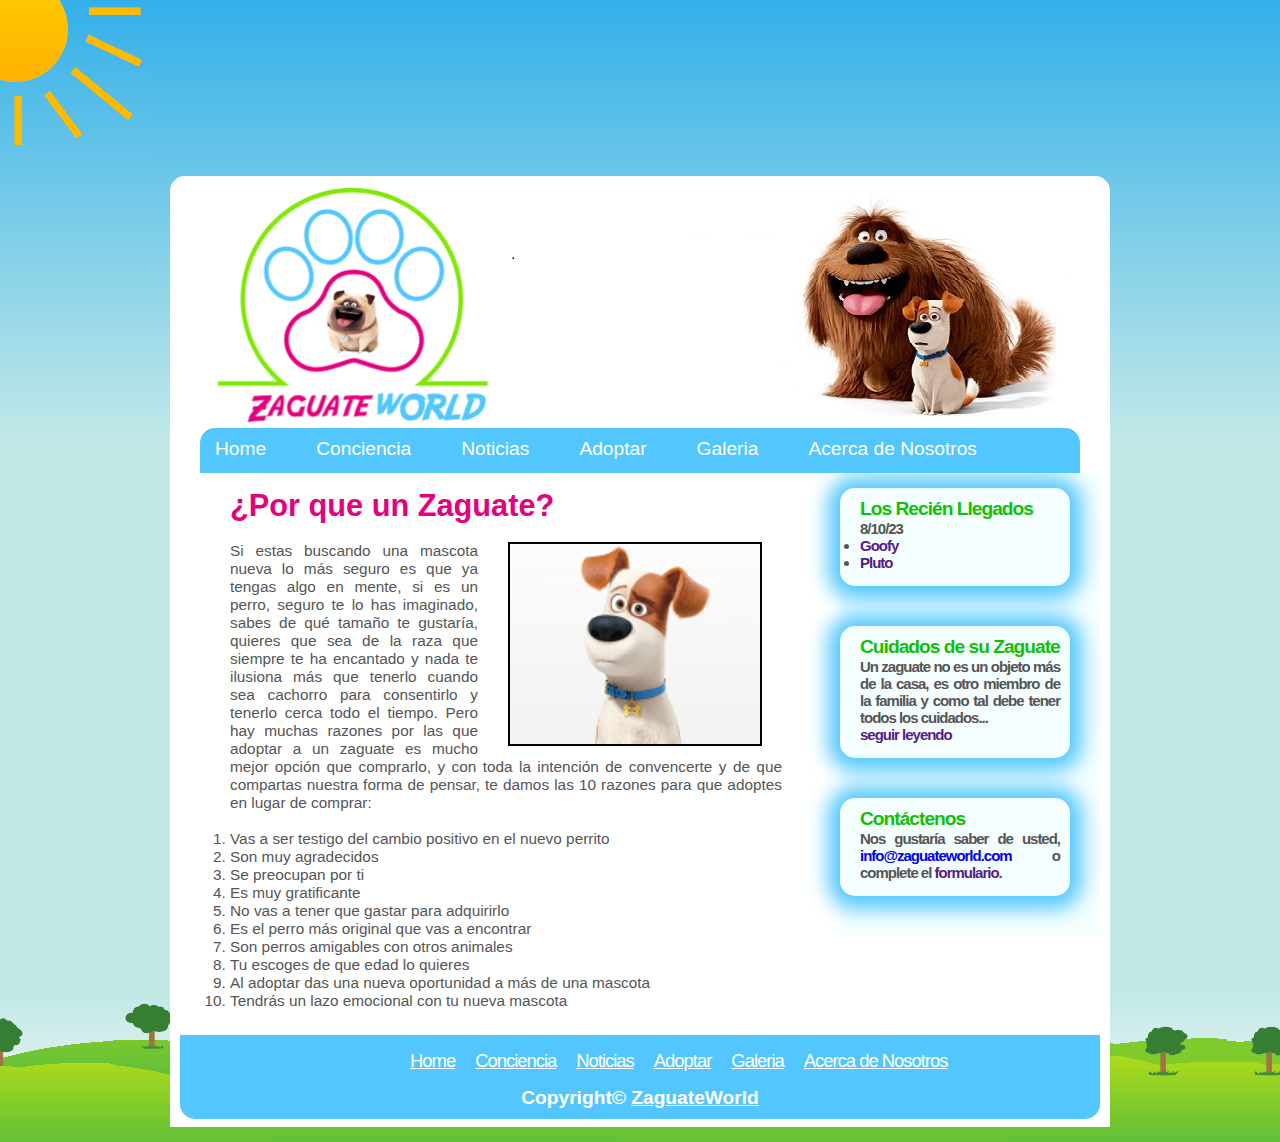
<file: index.html>
﻿<!DOCTYPE html>
<html>
  <head>
    <title>Zaguate World</title>
    <meta name="description" content="El Website de los Zaguates" />
    <meta name="keywords" content="Zaguate, perro, perrito, adoptar" />
    <meta http-equiv="content-type" content="text/html; charset=UTF-8" />
    <link rel="stylesheet" type="text/css" href="css/home.css" />
  </head>

  <body>
    <img src="images/sun.png" alt="sunshine" />

    <div id="container">
      <div id="main">
        <!--Cabecera-->
        <header>
          <img src="images/logo.png" alt="" />
        </header>

        <!--Navegacion-->
        <nav>
          <ul>
            <li><a href="index.html">Home</a></li>
            <li><a href="conciencia.html">Conciencia</a></li>
            <li><a href="noticias.html">Noticias</a></li>

            <li class="especial">
              <a href="">Adoptar</a>
              <ul>
                <li><a href="zaguatesPequeños.html">Zaguates Pequeños</a></li>
                <li><a href="zaguatesMedianos.html">Zaguates Medianos</a></li>
                <li><a href="zaguatesGrandes.html">Zaguates Grandes</a></li>
              </ul>
            </li>

            <li><a href="galeria.html">Galeria</a></li>
            <li><a href="nosotros.html">Acerca de Nosotros</a></li>
          </ul>
        </nav>

        <main>
          <div class="columnaDerecha">
            <!--Columnas de la derecha-->
            <aside class="recuadro">
              <h2>Los Recién Llegados</h2>
              <h3><time>8/10/23</time></h3>
              <ul>
                <li>
                  <b>
                    <a href="">Goofy</a>
                  </b>
                </li>
                <li>
                  <b>
                    <a href="">Pluto</a>
                  </b>
                </li>
              </ul>
            </aside>

            <aside class="recuadro">
              <h2>Cuidados de su Zaguate</h2>
              <h3>
                Un zaguate no es un objeto más de la casa, es otro miembro de la
                familia y como tal debe tener todos los cuidados... <br />
                <a href=""> seguir leyendo</a>
              </h3>
            </aside>

            <aside class="recuadro">
              <h2>Contáctenos</h2>
              <h3>
                Nos gustaría saber de usted,
                <a href="mailto:info@zaguateworld.com">info@zaguateworld.com</a>
                o complete el <a href="">formulario</a>.
              </h3>
            </aside>
          </div>

          <!--Columnas de la derecha-->

          <!--Contenido principal-->
          <article>
            <h1>¿Por que un Zaguate?</h1>
            <br />
            <img src="images/Animado05.png" alt="" />
            <p>
              Si estas buscando una mascota nueva lo más seguro es que ya tengas
              algo en mente, si es un perro, seguro te lo has imaginado, sabes
              de qué tamaño te gustaría, quieres que sea de la raza que siempre
              te ha encantado y nada te ilusiona más que tenerlo cuando sea
              cachorro para consentirlo y tenerlo cerca todo el tiempo. Pero hay
              muchas razones por las que adoptar a un zaguate es mucho mejor
              opción que comprarlo, y con toda la intención de convencerte y de
              que compartas nuestra forma de pensar, te damos las 10 razones
              para que adoptes en lugar de comprar:
            </p>
            <br />
            <ol>
              <li>Vas a ser testigo del cambio positivo en el nuevo perrito</li>
              <li>Son muy agradecidos</li>
              <li>Se preocupan por ti</li>
              <li>Es muy gratificante</li>
              <li>No vas a tener que gastar para adquirirlo</li>
              <li>Es el perro más original que vas a encontrar</li>
              <li>Son perros amigables con otros animales</li>
              <li>Tu escoges de que edad lo quieres</li>
              <li>Al adoptar das una nueva oportunidad a más de una mascota</li>
              <li>Tendrás un lazo emocional con tu nueva mascota</li>
            </ol>
          </article>
        </main>

        <!--Pie de Página-->
        <footer>
          <ul>
            <li><a href="index.html">Home</a></li>
            <li><a href="conciencia.html">Conciencia</a></li>
            <li><a href="noticias.html">Noticias</a></li>
            <li><a href="index.html">Adoptar</a></li>
            <li><a href="galeria.html">Galeria</a></li>
            <li><a href="nosotros.html">Acerca de Nosotros</a></li>
          </ul>

          <h2>Copyright&copy; <a href="">ZaguateWorld</a></h2>

        </footer>
      </div>
    </div>

    <div></div>
  </body>
</html>
</file>
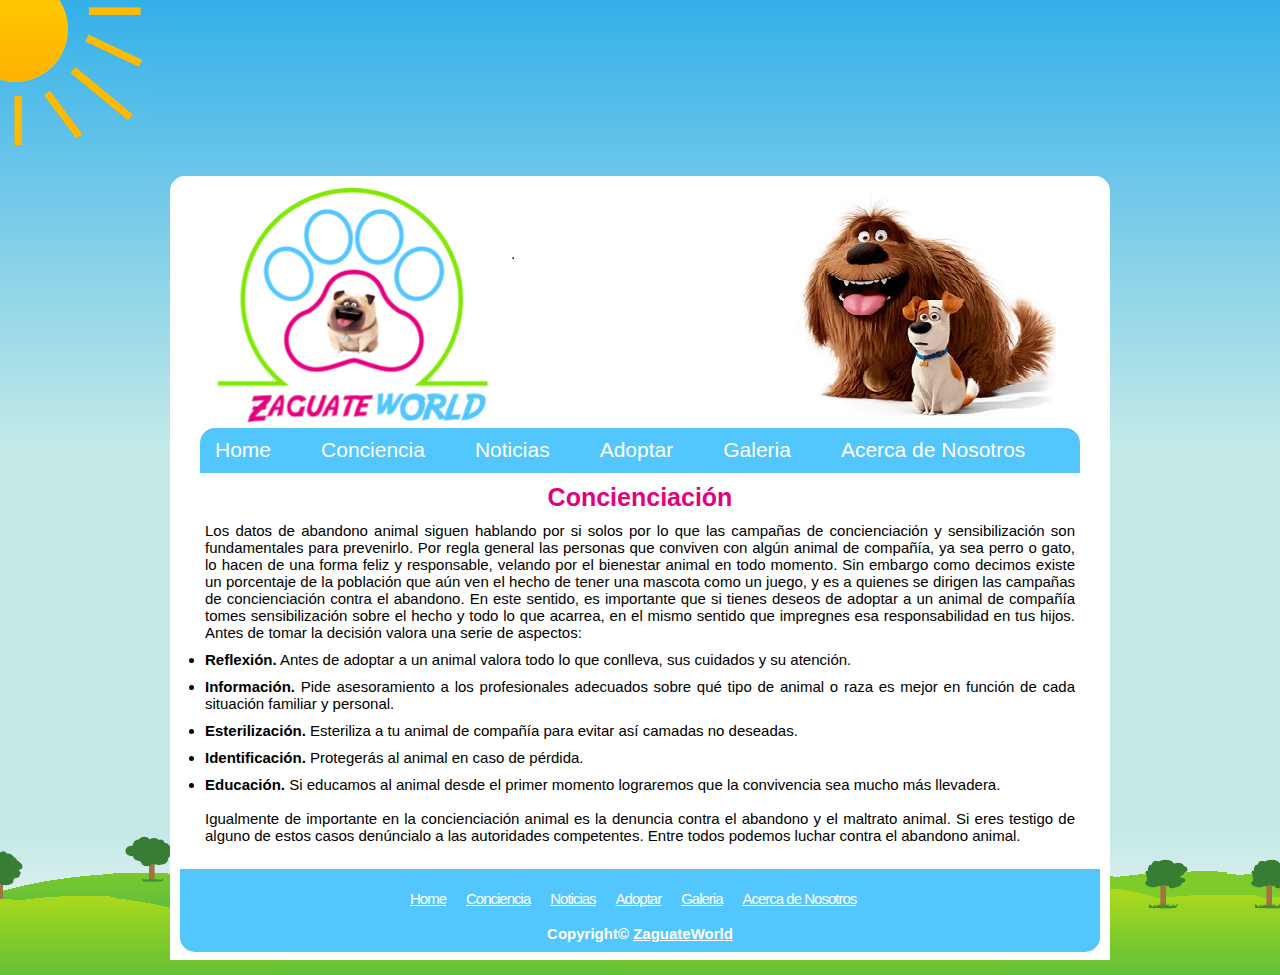
<file: conciencia.html>
<!DOCTYPE html>
<html lang="en">
  <head>
    <title>Conciencia</title>
    <meta charset="UTF-8" />
    <meta name="viewport" content="width=device-width, initial-scale=1.0" />
    <meta name="description" content="El Website de los Zaguates" />
    <meta name="keywords" content="Zaguate, perro, perrito, adoptar" />
    <meta http-equiv="content-type" content="text/html; charset=UTF-8" />
    <link rel="stylesheet" type="text/css" href="css/home.css" />
    <link rel="stylesheet" type="text/css" href="css/conciencia.css" />
  </head>
  <body>
    <img src="../images/sun.png" alt="sunshine" />

    <div id="container">
      <div id="main">
        <!--Cabecera-->
        <header>
          <img src="images/logo.png" alt="" />
        </header>

        <nav>
          <ul>
            <li><a href="index.html">Home</a></li>
            <li><a href="conciencia.html">Conciencia</a></li>
            <li><a href="noticias.html">Noticias</a></li>

            <li class="especial">
              <a href="">Adoptar</a>
              <ul>
                <li><a href="zaguatesPequeños.html">Zaguates Pequeños</a></li>
                <li><a href="zaguatesMedianos.html">Zaguates Medianos</a></li>
                <li><a href="zaguatesGrandes.html">Zaguates Grandes</a></li>
              </ul>
            </li>

            <li><a href="galeria.html">Galeria</a></li>
            <li><a href="nosotros.html">Acerca de Nosotros</a></li>
          </ul>
        </nav>

        <!--Navegacion-->
        <div class="main">
          <h1>Concienciación</h1>

          <p>
            Los datos de abandono animal siguen hablando por si solos por lo que
            las campañas de concienciación y sensibilización son fundamentales
            para prevenirlo. Por regla general las personas que conviven con
            algún animal de compañía, ya sea perro o gato, lo hacen de una forma
            feliz y responsable, velando por el bienestar animal en todo
            momento. Sin embargo como decimos existe un porcentaje de la
            población que aún ven el hecho de tener una mascota como un juego, y
            es a quienes se dirigen las campañas de concienciación contra el
            abandono. En este sentido, es importante que si tienes deseos de
            adoptar a un animal de compañía tomes sensibilización sobre el hecho
            y todo lo que acarrea, en el mismo sentido que impregnes esa
            responsabilidad en tus hijos. Antes de tomar la decisión valora una
            serie de aspectos:
          </p>

          <ul>
            <li>
              <b>Reflexión.</b> Antes de adoptar a un animal valora todo lo que
              conlleva, sus cuidados y su atención.
            </li>
            <li>
              <b>Información.</b> Pide asesoramiento a los profesionales
              adecuados sobre qué tipo de animal o raza es mejor en función de
              cada situación familiar y personal.
            </li>
            <li>
              <b>Esterilización.</b> Esteriliza a tu animal de compañía para
              evitar así camadas no deseadas.
            </li>
            <li>
              <b>Identificación.</b> Protegerás al animal en caso de pérdida.
            </li>
            <li>
              <b>Educación.</b> Si educamos al animal desde el primer momento
              lograremos que la convivencia sea mucho más llevadera.
            </li>

            <br />
            <p>
              Igualmente de importante en la concienciación animal es la
              denuncia contra el abandono y el maltrato animal. Si eres testigo
              de alguno de estos casos denúncialo a las autoridades competentes.
              Entre todos podemos luchar contra el abandono animal.
            </p>
          </ul>
        </div>

        <!--Pie de Página-->
        <footer>
          <ul>
            <li><a href="index.html">Home</a></li>
            <li><a href="conciencia.html">Conciencia</a></li>
            <li><a href="noticias.html">Noticias</a></li>
            <li><a href="">Adoptar</a></li>
            <li><a href="">Galeria</a></li>
            <li><a href="nosotros.html">Acerca de Nosotros</a></li>
          </ul>

          <h2>Copyright&copy; <a href="index.html">ZaguateWorld</a></h2>
        </footer>
      </div>
    </div>

    <!---->
  </body>
</html>
</file>
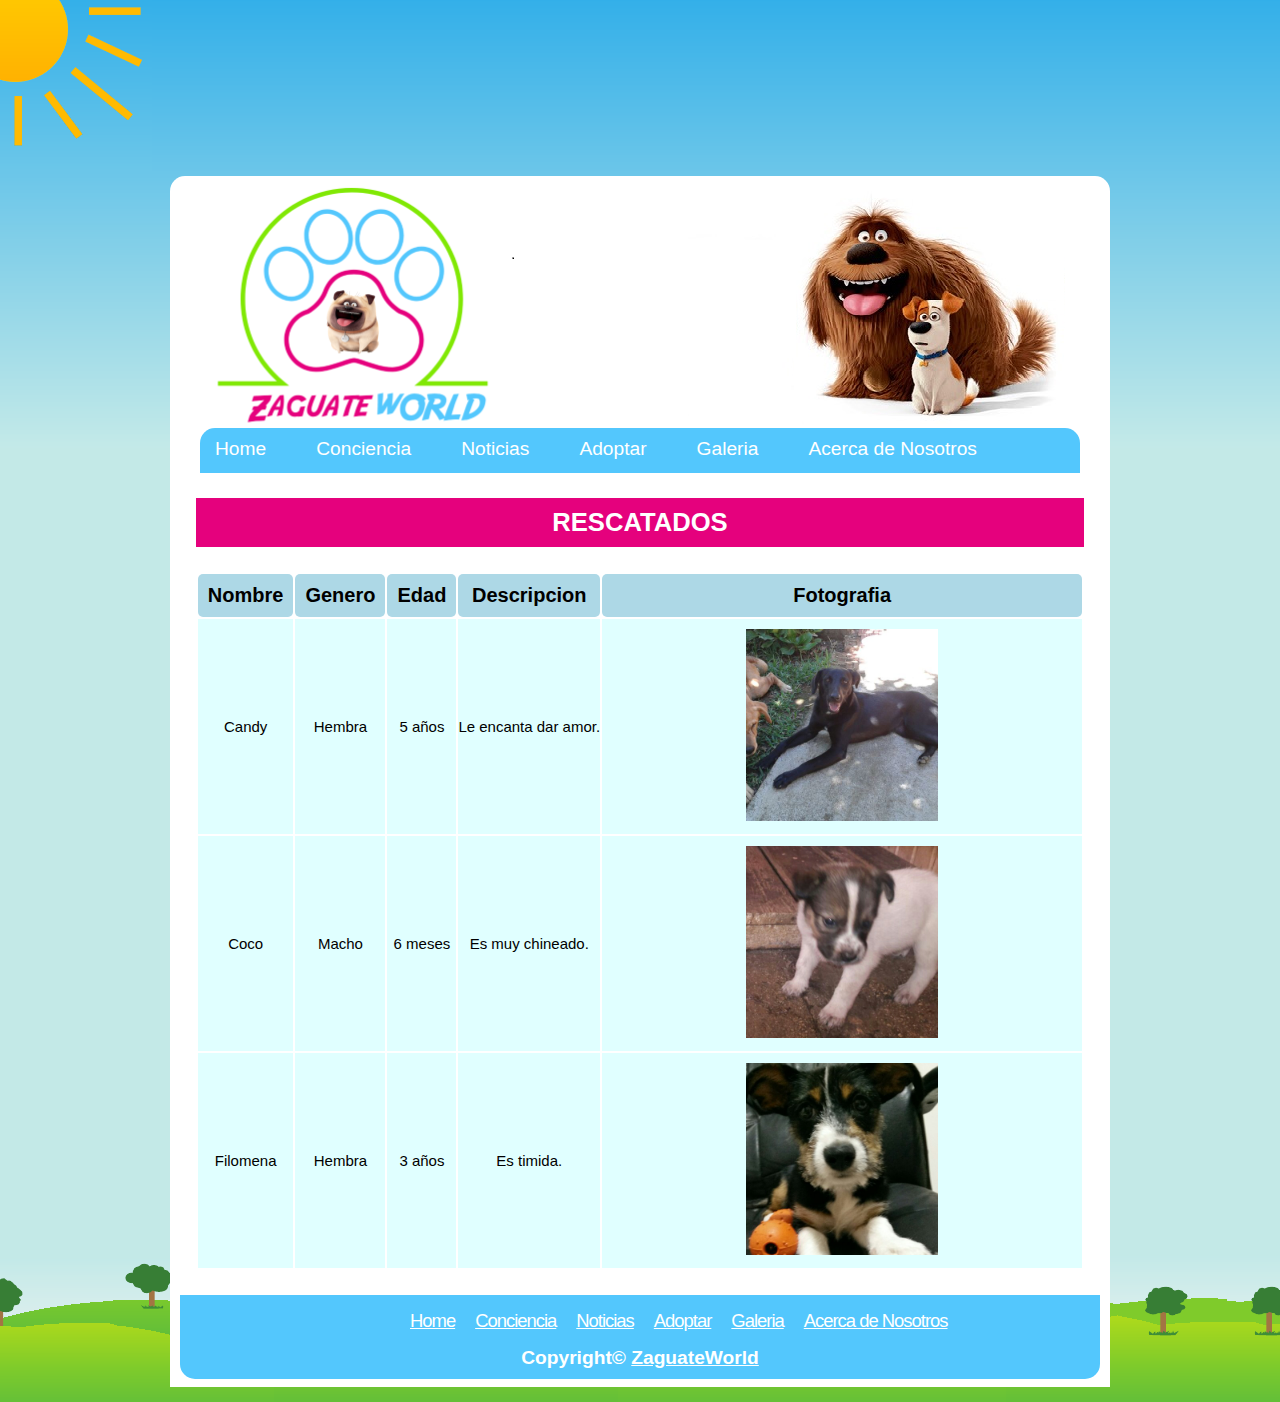
<file: galeria.html>
﻿<!DOCTYPE html>
<html>
  <head>
    <title>Zaguate World</title>
    <meta name="description" content="El Website de los Zaguates" />
    <meta name="keywords" content="Zaguate, perro, perrito, adoptar" />
    <meta http-equiv="content-type" content="text/html; charset=UTF-8" />
    <link rel="stylesheet" type="text/css" href="css/home.css" />
    <link rel="stylesheet" type="text/css" href="css/galeria.css">
  </head>

  <body>
    <img src="images/sun.png" alt="sunshine" />

    <div id="container">
      <div id="main">
        <!--Cabecera-->
        <header>
          <img src="images/logo.png" alt="" />
        </header>

        <!--Navegacion-->
        <nav>
          <ul>
            <li><a href="index.html">Home</a></li>
            <li><a href="conciencia.html">Conciencia</a></li>
            <li><a href="noticias.html">Noticias</a></li>

            <li class="especial">
              <a href="">Adoptar</a>
              <ul>
                <li><a href="zaguatesPequeños.html">Zaguates Pequeños</a></li>
                <li><a href="zaguatesMedianos.html">Zaguates Medianos</a></li>
                <li><a href="zaguatesGrandes.html">Zaguates Grandes</a></li>
              </ul>
            </li>

            <li><a href="galeria.html">Galeria</a></li>
            <li><a href="nosotros.html">Acerca de Nosotros</a></li>
          </ul>
        </nav>

        <main>
          <div class="titulo">
            <h1>Rescatados</h1>
          </div>

          <div class="container_tabla">
            <table >
              <tr >
                  <th>
                      Nombre
                  </th>
                  <th>
                      Genero
                  </th>
                  <th>
                    Edad
                  </th>
                  <th>
                    Descripcion
                  </th>
                  <th>
                    Fotografia
                  </th>
              </tr>

              <tr>
                  <td>
                    Candy
                  </td>
                  <td>
                      Hembra
                  </td>
                  <td>
                      5 años
                  </td>
                  <td>
                      Le encanta dar amor.
                  </td>
                  <td>
                      <img src="images/candy.jpg" alt="">
                  </td>
              </tr>

              <tr>
                <td>
                  Coco
                </td>
                <td>
                    Macho
                </td>
                <td>
                    6 meses
                </td>
                <td>
                    Es muy chineado.
                </td>
                <td>
                    <img src="images/coco.jpg" alt="">
                </td>
                <tr>
                  <td>
                    Filomena
                  </td>
                  <td>
                      Hembra
                  </td>
                  <td>
                      3 años
                  </td>
                  <td>
                      Es timida.
                  </td>
                  <td>
                      <img src="images/Filomena.jpg" alt="">
                  </td>
              </tr>
            </tr>
          </table>

          </div>
          
          
        </main>

        <!--Pie de Página-->
        <footer>
          <ul>
            <li><a href="index.html">Home</a></li>
            <li><a href="conciencia.html">Conciencia</a></li>
            <li><a href="noticias.html">Noticias</a></li>
            <li><a href="index.html">Adoptar</a></li>
            <li><a href="galeria.html">Galeria</a></li>
            <li><a href="nosotros.html">Acerca de Nosotros</a></li>
          </ul>

          <h2>Copyright&copy; <a href="">ZaguateWorld</a></h2>

        </footer>
      </div>
    </div>

    <div></div>
  </body>
</html>
</file>
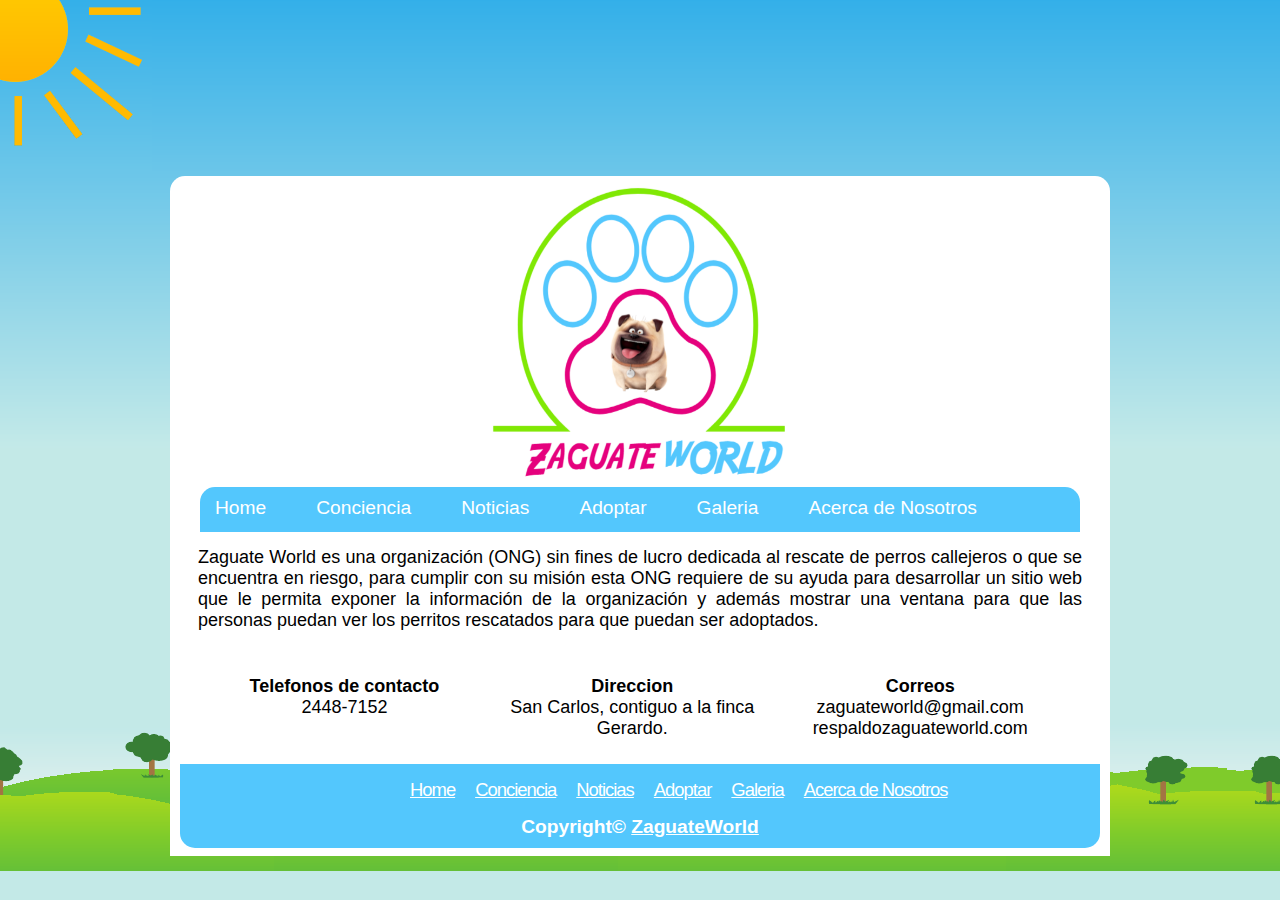
<file: nosotros.html>
<!DOCTYPE html>
<html lang="en">
  <head>
    <title>¿Quienes somos?</title>
    <meta charset="UTF-8" />
    <meta name="viewport" content="width=device-width, initial-scale=1.0" />
    <meta name="description" content="El Website de los Zaguates" />
    <meta name="keywords" content="Zaguate, perro, perrito, adoptar" />
    <meta http-equiv="content-type" content="text/html; charset=UTF-8" />
    <link rel="stylesheet" type="text/css" href="css/home.css" />
    <link rel="stylesheet" type="text/css" href="css/nosotros.css" />
  </head>
  <body>
    <img src="../images/sun.png" alt="sunshine" />

    <div id="container">
      <div id="main">
        <!--Cabecera-->
        <header>
          <img src="images/LogoTerminado.PNG" alt="" />
        </header>

        <nav>
          <ul>
            <li><a href="index.html">Home</a></li>
            <li><a href="conciencia.html">Conciencia</a></li>
            <li><a href="noticias.html">Noticias</a></li>

            <li class="especial">
              <a href="">Adoptar</a>
              <ul>
                <li><a href="zaguatesPequeños.html">Zaguates Pequeños</a></li>
                <li><a href="zaguatesMedianos.html">Zaguates Medianos</a></li>
                <li><a href="zaguatesGrandes.html">Zaguates Grandes</a></li>
              </ul>
            </li>

            <li><a href="galeria.html">Galeria</a></li>
            <li><a href="nosotros.html">Acerca de Nosotros</a></li>
          </ul>
        </nav>

        <!--Navegacion-->
        <div class="main">

          <p>
            Zaguate World es una organización (ONG) sin fines de lucro dedicada
            al rescate de perros callejeros o que se encuentra en riesgo, para
            cumplir con su misión esta ONG requiere de su ayuda para desarrollar
            un sitio web que le permita exponer la información de la
            organización y además mostrar una ventana para que las personas
            puedan ver los perritos rescatados para que puedan ser adoptados.
          </p>

          <br>

          <div class="article_main">

            <article class="info">
              <p>
                <b>Telefonos de contacto</b> <br>
                2448-7152
              </p>
            </article>

            <article class="info">
              <p>
                <b>Direccion</b> <br>
                San Carlos, contiguo a la finca Gerardo.
              </p>
            </article>

            <article class="info">
              <p>
                <b>Correos</b> <br>
                zaguateworld@gmail.com <br>
                respaldozaguateworld.com
              </p>
            </article>

          </div>

          <!--Insertar tabla-->

        </div>

        <!--Pie de Página-->
        <footer>
          <ul>
            <li><a href="index.html">Home</a></li>
            <li><a href="conciencia.html">Conciencia</a></li>
            <li><a href="noticias.html">Noticias</a></li>
            <li><a href="">Adoptar</a></li>
            <li><a href="galeria.html">Galeria</a></li>
            <li><a href="nosotros.html">Acerca de Nosotros</a></li>
          </ul>

          <h2>Copyright&copy; <a href="index.html">ZaguateWorld</a></h2>
        </footer>
      </div>
    </div>

    <!---->
  </body>
</html>
</file>
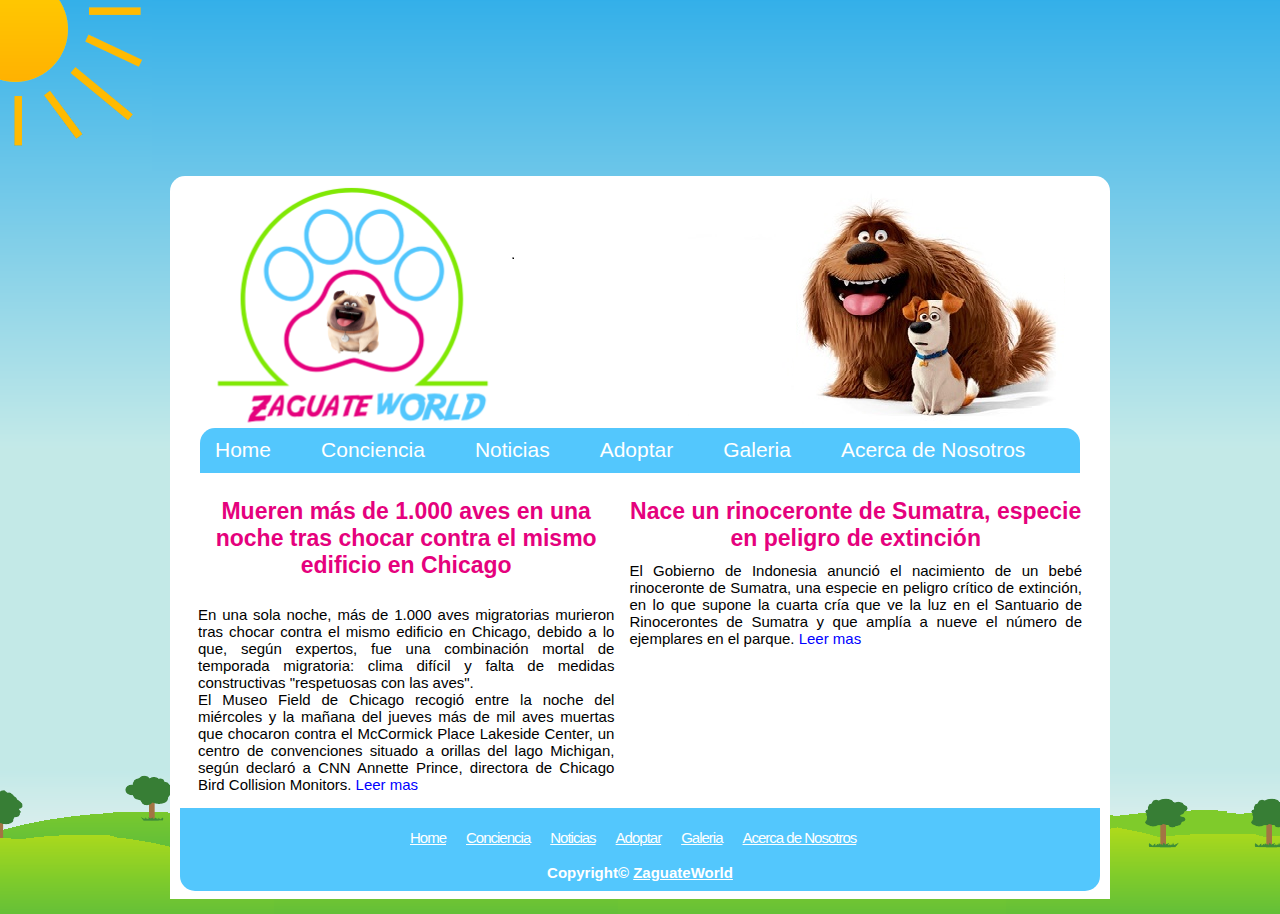
<file: noticias.html>
<!DOCTYPE html>
<html lang="en">
  <head>
    <title>Noticias</title>
    <meta charset="UTF-8" />
    <meta name="viewport" content="width=device-width, initial-scale=1.0" />
    <meta name="description" content="El Website de los Zaguates" />
    <meta name="keywords" content="Zaguate, perro, perrito, adoptar" />
    <meta http-equiv="content-type" content="text/html; charset=UTF-8" />
    <link rel="stylesheet" type="text/css" href="css/home.css" />
    <link rel="stylesheet" type="text/css" href="css/noticias.css" />
  </head>
  <body>
    <img src="../images/sun.png" alt="sunshine" />

    <div id="container">
      <div id="main">
        <!--Cabecera-->
        <header>
          <img src="images/logo.png" alt="" />
        </header>

        <nav>
          <ul>
            <li><a href="index.html">Home</a></li>
            <li><a href="conciencia.html">Conciencia</a></li>
            <li><a href="noticias.html">Noticias</a></li>

            <li class="especial">
              <a href="">Adoptar</a>
              <ul>
                <li><a href="zaguatesPequeños.html">Zaguates Pequeños</a></li>
                <li><a href="zaguatesMedianos.html">Zaguates Medianos</a></li>
                <li><a href="zaguatesGrandes.html">Zaguates Grandes</a></li>
              </ul>
            </li>

            <li><a href="galeria.html">Galeria</a></li>
            <li><a href="nosotros.html">Acerca de Nosotros</a></li>
          </ul>
        </nav>

        <!--Navegacion-->
        <div class="main">
          <div class="noticiaDerecha">
            <h1>
              Mueren más de 1.000 aves en una noche tras chocar contra el mismo
              edificio en Chicago
            </h1>
            <br />
            <p>
              En una sola noche, más de 1.000 aves migratorias murieron tras
              chocar contra el mismo edificio en Chicago, debido a lo que, según
              expertos, fue una combinación mortal de temporada migratoria:
              clima difícil y falta de medidas constructivas "respetuosas con
              las aves".
            </p>
            <p>
              El Museo Field de Chicago recogió entre la noche del miércoles y
              la mañana del jueves más de mil aves muertas que chocaron contra
              el McCormick Place Lakeside Center, un centro de convenciones
              situado a orillas del lago Michigan, según declaró a CNN Annette
              Prince, directora de Chicago Bird Collision Monitors.

              <a
                href="https://cnnespanol.cnn.com/2023/10/10/mas-1000-aves-mueren-chocar-mismo-edificio-chicago-trax/"
                target="_blank"
              >
                Leer mas
              </a>
            </p>
          </div>

          <div class="noticiaIzquierda">
            <h1>
              Nace un rinoceronte de Sumatra, especie en peligro de extinción
            </h1>
            <p>
              El Gobierno de Indonesia anunció el nacimiento de un bebé
              rinoceronte de Sumatra, una especie en peligro crítico de
              extinción, en lo que supone la cuarta cría que ve la luz en el
              Santuario de Rinocerontes de Sumatra y que amplía a nueve el
              número de ejemplares en el parque.
              <a
                href="https://cnnespanol.cnn.com/video/nace-rinoceronte-sumatra-indonesia-ush/"
                target="_blank"
              >
                Leer mas
              </a>
            </p>
          </div>
        </div>

        <!--Pie de Página-->
        <footer>
          <ul>
            <li><a href="index.html">Home</a></li>
            <li><a href="conciencia.html">Conciencia</a></li>
            <li><a href="noticias.html">Noticias</a></li>
            <li><a href="index.html">Adoptar</a></li>
            <li><a href="galeria.html">Galeria</a></li>
            <li><a href="nosotros.html">Acerca de Nosotros</a></li>
          </ul>

          <h2>Copyright&copy; <a href="index.html">ZaguateWorld</a></h2>
        </footer>
      </div>
    </div>

    <!---->
  </body>
</html>
</file>
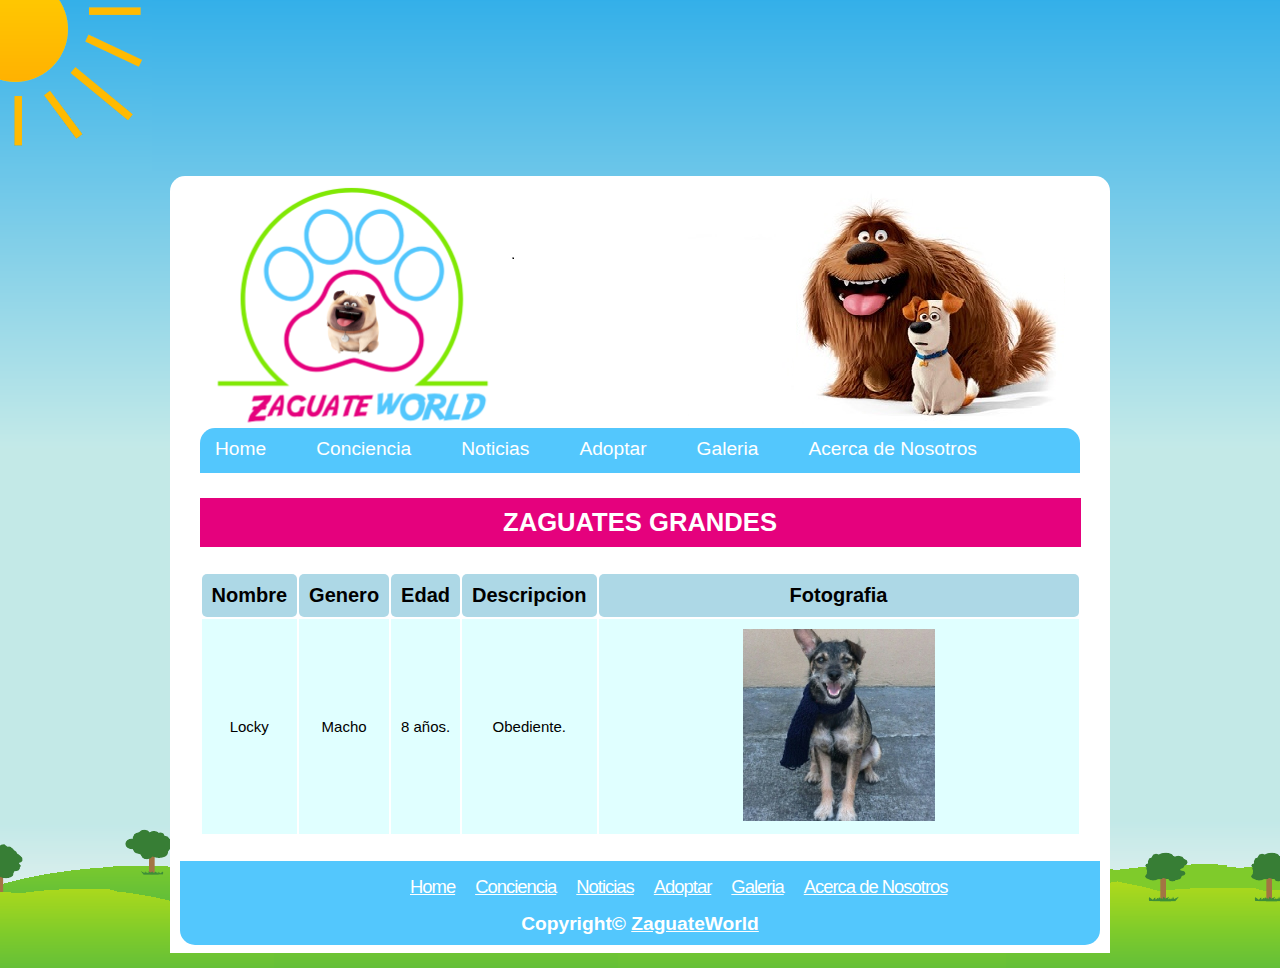
<file: zaguatesGrandes.html>
﻿<!DOCTYPE html>
<html>
  <head>
    <title>Zaguate World</title>
    <meta name="description" content="El Website de los Zaguates" />
    <meta name="keywords" content="Zaguate, perro, perrito, adoptar" />
    <meta http-equiv="content-type" content="text/html; charset=UTF-8" />
    <link rel="stylesheet" type="text/css" href="css/home.css" />
    <link rel="stylesheet" type="text/css" href="css/galeria.css">
  </head>

  <body>
    <img src="images/sun.png" alt="sunshine" />

    <div id="container">
      <div id="main">
        <!--Cabecera-->
        <header>
          <img src="images/logo.png" alt="" />
        </header>

        <!--Navegacion-->
        <nav>
          <ul>
            <li><a href="index.html">Home</a></li>
            <li><a href="conciencia.html">Conciencia</a></li>
            <li><a href="noticias.html">Noticias</a></li>

            <li class="especial">
              <a href="">Adoptar</a>
              <ul>
                <li><a href="zaguatesPequeños.html">Zaguates Pequeños</a></li>
                <li><a href="zaguatesMedianos.html">Zaguates Medianos</a></li>
                <li><a href="zaguatesGrandes.html">Zaguates Grandes</a></li>
              </ul>
            </li>

            <li><a href="galeria.html">Galeria</a></li>
            <li><a href="nosotros.html">Acerca de Nosotros</a></li>
          </ul>
        </nav>

        <main>
          <div class="titulo">
            <h1>Zaguates Grandes</h1>
          </div>

          <div class="container_tabla">
            <table >
              <tr >
                  <th>
                      Nombre
                  </th>
                  <th>
                      Genero
                  </th>
                  <th>
                    Edad
                  </th>
                  <th>
                    Descripcion
                  </th>
                  <th>
                    Fotografia
                  </th>
              </tr>

              <tr>
                <td>
                  Locky
                </td>
                <td>
                    Macho
                </td>
                <td>
                    8 años.
                </td>
                <td>
                    Obediente.
                </td>
                <td>
                    <img src="images/Locky.jpg" alt="">
                </td>
            </tr>
          </table>

          </div>
          
          
        </main>

        <!--Pie de Página-->
        <footer>
          <ul>
            <li><a href="index.html">Home</a></li>
            <li><a href="conciencia.html">Conciencia</a></li>
            <li><a href="noticias.html">Noticias</a></li>
            <li><a href="index.html">Adoptar</a></li>
            <li><a href="galeria.html">Galeria</a></li>
            <li><a href="nosotros.html">Acerca de Nosotros</a></li>
          </ul>

          <h2>Copyright&copy; <a href="">ZaguateWorld</a></h2>

        </footer>
      </div>
    </div>

    <div></div>
  </body>
</html>
</file>
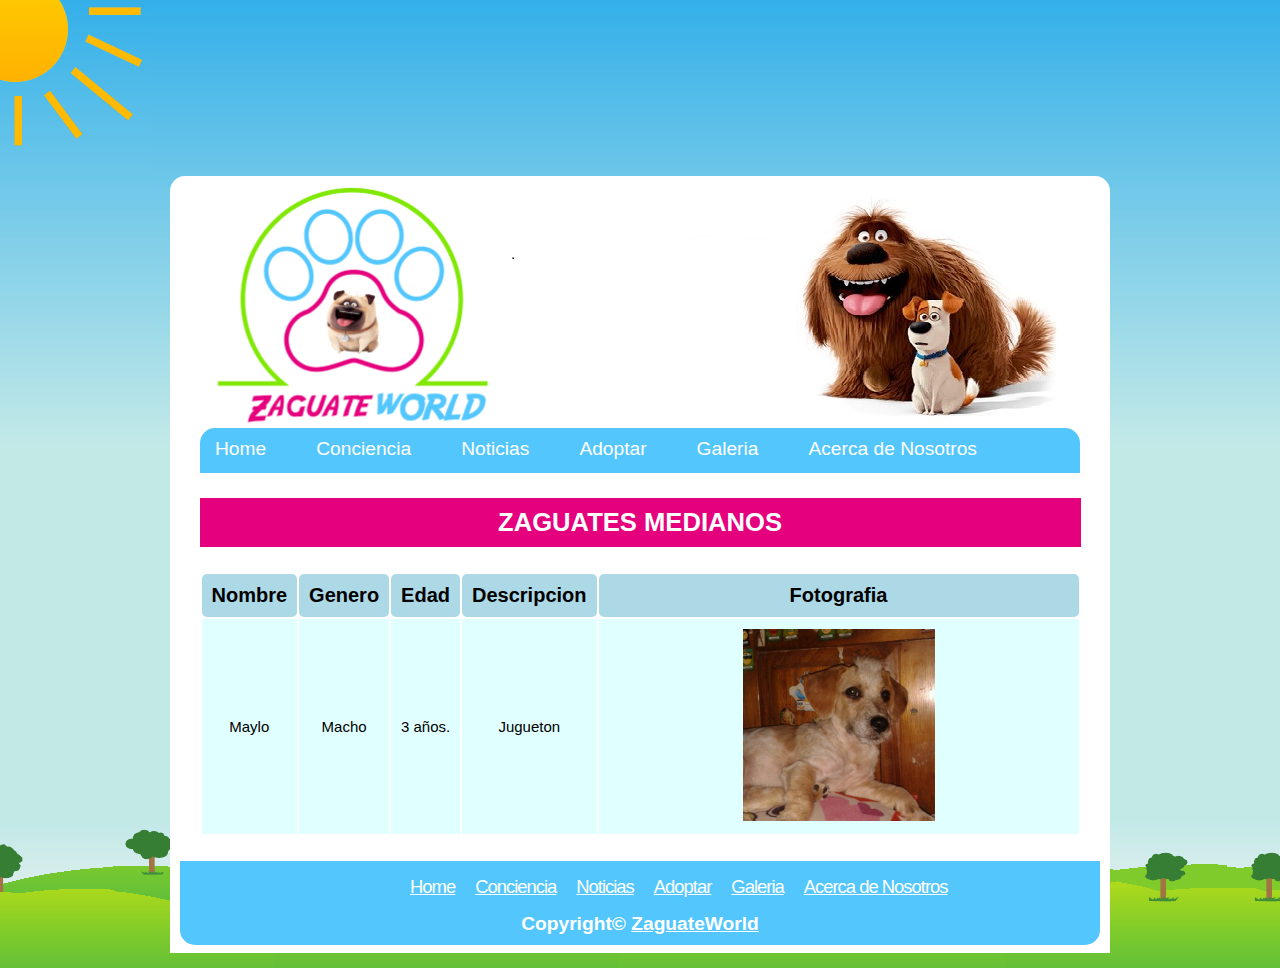
<file: zaguatesMedianos.html>
﻿<!DOCTYPE html>
<html>
  <head>
    <title>Zaguate World</title>
    <meta name="description" content="El Website de los Zaguates" />
    <meta name="keywords" content="Zaguate, perro, perrito, adoptar" />
    <meta http-equiv="content-type" content="text/html; charset=UTF-8" />
    <link rel="stylesheet" type="text/css" href="css/home.css" />
    <link rel="stylesheet" type="text/css" href="css/galeria.css">
  </head>

  <body>
    <img src="images/sun.png" alt="sunshine" />

    <div id="container">
      <div id="main">
        <!--Cabecera-->
        <header>
          <img src="images/logo.png" alt="" />
        </header>

        <!--Navegacion-->
        <nav>
          <ul>
            <li><a href="index.html">Home</a></li>
            <li><a href="conciencia.html">Conciencia</a></li>
            <li><a href="noticias.html">Noticias</a></li>

            <li class="especial">
              <a href="">Adoptar</a>
              <ul>
                <li><a href="zaguatesPequeños.html">Zaguates Pequeños</a></li>
                <li><a href="zaguatesMedianos.html">Zaguates Medianos</a></li>
                <li><a href="zaguatesGrandes.html">Zaguates Grandes</a></li>
              </ul>
            </li>

            <li><a href="galeria.html">Galeria</a></li>
            <li><a href="nosotros.html">Acerca de Nosotros</a></li>
          </ul>
        </nav>

        <main>
          <div class="titulo">
            <h1>Zaguates Medianos</h1>
          </div>

          <div class="container_tabla">
            <table >
              <tr >
                  <th>
                      Nombre
                  </th>
                  <th>
                      Genero
                  </th>
                  <th>
                    Edad
                  </th>
                  <th>
                    Descripcion
                  </th>
                  <th>
                    Fotografia
                  </th>
              </tr>

              <tr>
                <td>
                   Maylo
                </td>
                <td>
                    Macho
                </td>
                <td>
                    3 años.
                </td>
                <td>
                    Jugueton
                </td>
                <td>
                    <img src="images/Maylo.jpg" alt="">
                </td>
            </tr>
          </table>

          </div>
          
          
        </main>

        <!--Pie de Página-->
        <footer>
          <ul>
            <li><a href="index.html">Home</a></li>
            <li><a href="conciencia.html">Conciencia</a></li>
            <li><a href="noticias.html">Noticias</a></li>
            <li><a href="index.html">Adoptar</a></li>
            <li><a href="galeria.html">Galeria</a></li>
            <li><a href="nosotros.html">Acerca de Nosotros</a></li>
          </ul>

          <h2>Copyright&copy; <a href="">ZaguateWorld</a></h2>

        </footer>
      </div>
    </div>

    <div></div>
  </body>
</html>
</file>
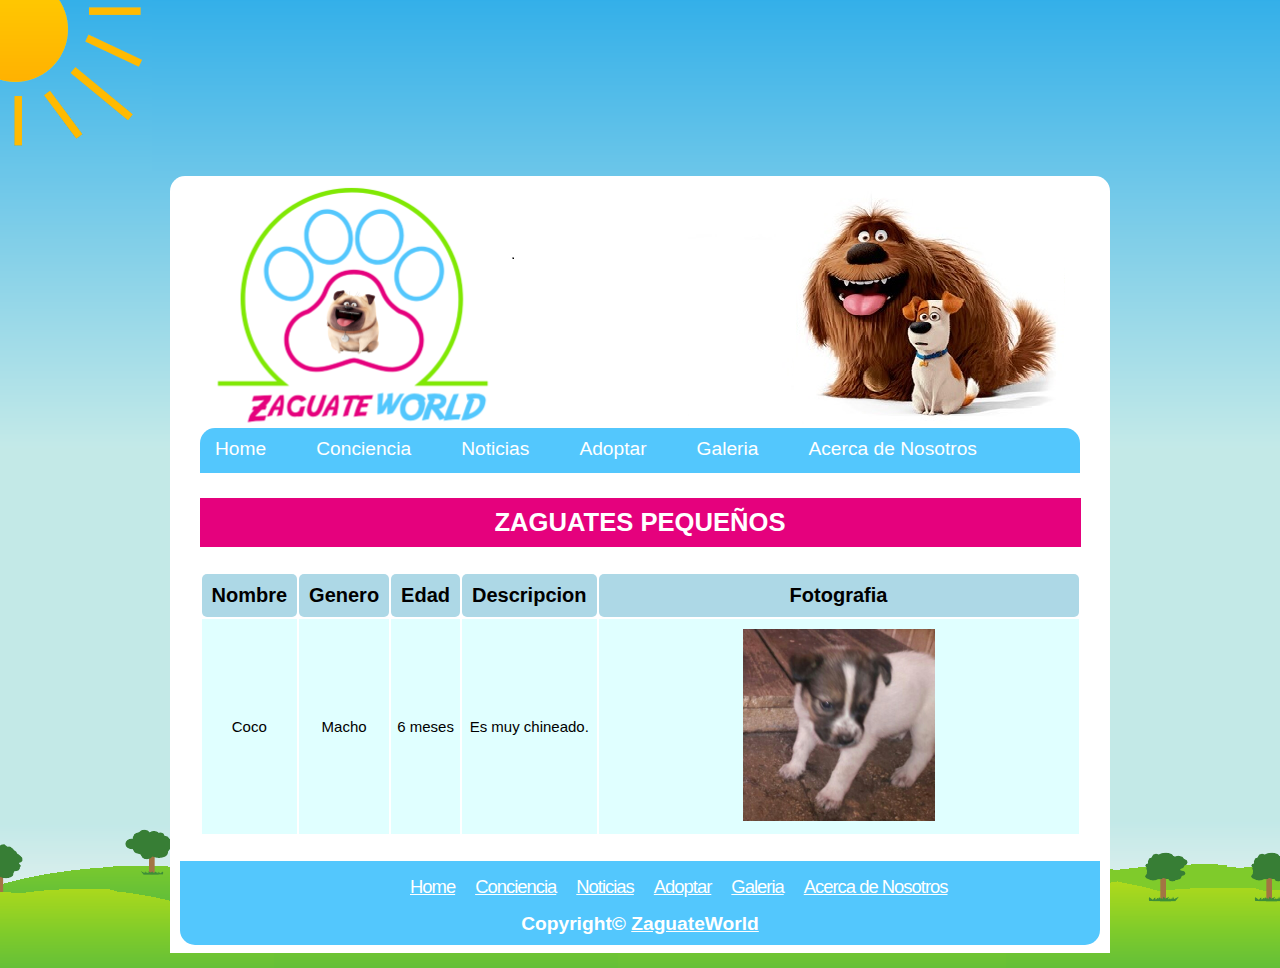
<file: zaguatesPequeños.html>
﻿<!DOCTYPE html>
<html>
  <head>
    <title>Zaguate World</title>
    <meta name="description" content="El Website de los Zaguates" />
    <meta name="keywords" content="Zaguate, perro, perrito, adoptar" />
    <meta http-equiv="content-type" content="text/html; charset=UTF-8" />
    <link rel="stylesheet" type="text/css" href="css/home.css" />
    <link rel="stylesheet" type="text/css" href="css/galeria.css">
  </head>

  <body>
    <img src="images/sun.png" alt="sunshine" />

    <div id="container">
      <div id="main">
        <!--Cabecera-->
        <header>
          <img src="images/logo.png" alt="" />
        </header>

        <!--Navegacion-->
        <nav>
          <ul>
            <li><a href="index.html">Home</a></li>
            <li><a href="conciencia.html">Conciencia</a></li>
            <li><a href="noticias.html">Noticias</a></li>

            <li class="especial">
              <a href="">Adoptar</a>
              <ul>
                <li><a href="zaguatesPequeños.html">Zaguates Pequeños</a></li>
                <li><a href="zaguatesMedianos.html">Zaguates Medianos</a></li>
                <li><a href="zaguatesGrandes.html">Zaguates Grandes</a></li>
              </ul>
            </li>

            <li><a href="galeria.html">Galeria</a></li>
            <li><a href="nosotros.html">Acerca de Nosotros</a></li>
          </ul>
        </nav>

        <main>
          <div class="titulo">
            <h1>Zaguates Pequeños</h1>
          </div>

          <div class="container_tabla">
            <table >
              <tr >
                  <th>
                      Nombre
                  </th>
                  <th>
                      Genero
                  </th>
                  <th>
                    Edad
                  </th>
                  <th>
                    Descripcion
                  </th>
                  <th>
                    Fotografia
                  </th>
              </tr>

              <tr>
                <td>
                  Coco
                </td>
                <td>
                    Macho
                </td>
                <td>
                    6 meses
                </td>
                <td>
                    Es muy chineado.
                </td>
                <td>
                    <img src="images/coco.jpg" alt="">
                </td>
            </tr>
          </table>

          </div>
          
          
        </main>

        <!--Pie de Página-->
        <footer>
          <ul>
            <li><a href="index.html">Home</a></li>
            <li><a href="conciencia.html">Conciencia</a></li>
            <li><a href="noticias.html">Noticias</a></li>
            <li><a href="index.html">Adoptar</a></li>
            <li><a href="galeria.html">Galeria</a></li>
            <li><a href="nosotros.html">Acerca de Nosotros</a></li>
          </ul>

          <h2>Copyright&copy; <a href="">ZaguateWorld</a></h2>

        </footer>
      </div>
    </div>

    <div></div>
  </body>
</html>
</file>
<file: css/home.css>
@font-face {
  font-family: Yanone Kaffeesatz;
  src: url("../fonts/YanoneKaffeesatz-Regular.eot");
  src: local("Yanone Kaffeesatz"), url("../fonts/YanoneKaffeesatz-Regular.ttf");
}

html {
  height: 100%;
}

* {
  padding: 0;
  margin: 0;
}

article,
aside,
figure,
footer,
header,
hgroup,
nav
section {
  display: block;
}

body {
  height: auto;
  font: normal 0.8em arial, sans-serif;
  background: #c4e9e8 url(../images/back.png) repeat-x;
  color: #555;
}

a {
  text-decoration: none;
}

nav {
  width: 880px;
  height: 45px;
  background-color: #53c7fd;
  border-top-right-radius: 15px;
  border-top-left-radius: 15px;
}

footer{
  background-color: #53c7fd;
  width: 920px;
  border-bottom-right-radius: 15px;
  border-bottom-left-radius: 15px;
  text-align: center;
}

footer ul{
  font-size: larger;
  margin-left: 230px;
  list-style: none;
  display: flex;
  flex-direction: row;
}

footer li{
  text-align: center;
  padding-top: 15px;
  margin-right: 20px;
  margin-bottom: 5px;
  font-size: larger;
  letter-spacing: -1px;
  color: white;
}

footer a{
  color: white;
  text-decoration: underline;
}

footer h2{
  margin: 10px;
  color: white;
}

#container {
  height: auto;
  display: flex;
  flex-direction: column;
  align-items: center;
  text-align: justify;
  text-justify: inter-word;
  background: transparent url(../images/grass.png) repeat-x bottom;
}

#main {
  background-color: #fff;
  width: 920px;
  display: flex;
  flex-direction: column;
  align-items: center;
  justify-content: stretch;
  margin-bottom: 15px;
  padding: 8px 10px 8px 10px;
  border-radius: 15px;
  border-bottom-left-radius: 0px;
  border-bottom-right-radius: 0px;
}

nav li a {
  font-size: 150%;
  color: #fff;
  margin-right: 20px;
  padding: 10px 15px;
  float: left;  
}


nav a:hover {
  color: #e5017d;
}

nav li{
  list-style: none;
}

nav li ul{
  display: none;
  position: absolute;
  min-width: 100px;
  margin-left: 362px;
  margin-top: 44px;
}

nav li:hover ul{
  background-color: #53c7fd;
  display: block;
}

.columnaDerecha {
  background-color: #f5feff;
  float: right;
}

.recuadro{
  margin-top: 15px;
  margin-bottom: 40px;
  margin-right: 30px;
  padding: 10px 10px 15px 20px;
  border-radius: 15px;
  box-shadow: 0px 1px 20px 12px   #53c7fd;
  width: 200px;
  letter-spacing: -1px;
}

.columnaDerecha li{
  font-size: 15px;
}

.columnaDerecha h2{
  color:  #11c008;
}

article{
  font-size: larger;
  float: left;
  width: 60%;
  margin-left: 50px;
  margin-top: 15px;
  margin-bottom: 25px;
}

article img{
  float: right;
  width: 250px;
  height: 200px;
  margin-left: 30px;
  margin-right: 20px;
  border: 2px solid black;
}

article h1{
  color: #E5017D;
}
</file>
<file: css/conciencia.css>
*{
    color: black;
    font-size: 15px;
}

h1{
    margin-top: 10px;
    margin-bottom: 10px;
    text-align: center;
    color: #e5017d;
    font-size: 25px;
}

.main{
    margin-left: 25px;
    margin-right: 25px;
    margin-bottom: 25px;
    text-align: justify;   
}

.main li{
    margin-top: 10px;
}

nav li{
    font-size: 14px;
}
</file>
<file: css/galeria.css>
.titulo{
    background-color: #e5017d;
    text-align: center;
    width: 100%;
    padding-left: 0%;
    padding-right: 0%;
    margin-left: 0%;    
}

main h1{
    text-transform: uppercase;
    margin-top: 25px;
    margin-bottom: 25px;
    padding-top: 10px;
    padding-bottom: 10px;
    color: white;
}
table{
    margin-bottom: 25px;
}
table td{
    text-align: center;
    font-size: 15px;
    padding: 10px 0px 10px;
    color: black;
    background-color: lightcyan;
}
table th{
    padding: 10px 10px 10px 10px;
    border-radius: 5px;
    text-align: center;
    font-size: 20px;
    background-color: lightblue;
    color: black;
}
table img{
    width: 40%;
    height: 25%;
}
</file>
<file: css/nosotros.css>
*{
    color: black;

}

header img{
    width: 300px;
    height: 300px;
}


.main{
    margin-left: 18px;
    margin-right: 18px;
}

.main p{
    margin-top: 15px;
    font-size: 18px;
}

.article_main{
    width: 100%;
    float: left;
    text-align: center;
    align-items: center;
}

.article_main .info{
    width: 32%;
    margin-left: 5px;
    align-items: center;
}
</file>
<file: css/noticias.css>
*{
    color: black;
    font-size: 15px;
}

h1{
    margin-top: 10px;
    margin-bottom: 10px;
    text-align: center;
    color: #e5017d;
    font-size: 23px;
}

.main{
    display: flex;
    flex-direction: row;
    text-align: justify;
    margin-top: 15px;
    margin-bottom: 15px;
}

.noticiaDerecha{
    margin-right: 15px;
    margin-left: 18px;
    float: left;
    width: 50%;
}

.noticiaIzquierda{
    margin-right: 18px;
    width: 500px;
    float: right;
}

a{
    color: blue;
}

nav li{
    font-size: 14px;
}
</file>
